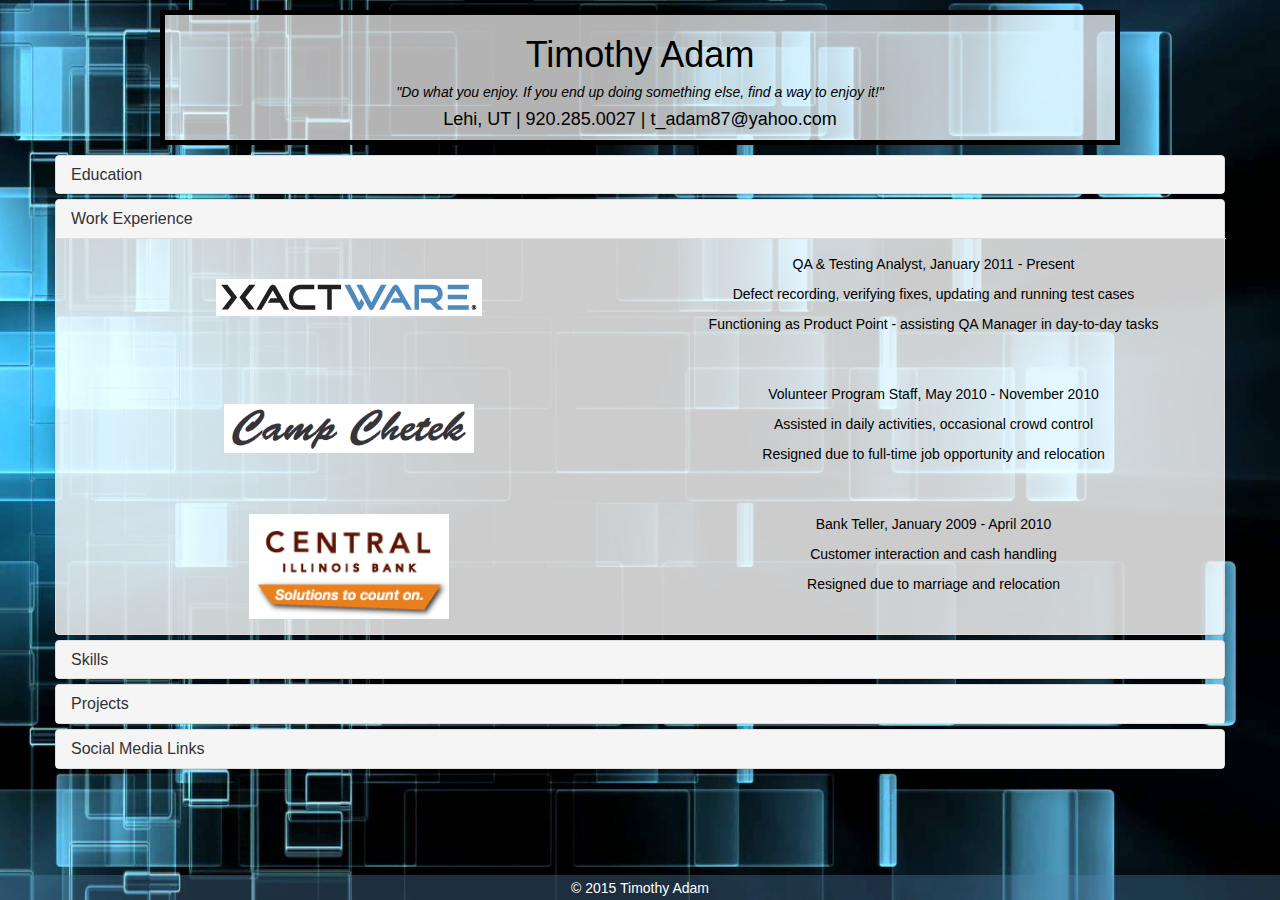
<file: index.html>
<!DOCTYPE html>
<html lang="en">
<head>
    <meta charset="UTF-8">
    <link rel="stylesheet" href="https://maxcdn.bootstrapcdn.com/bootstrap/3.3.5/css/bootstrap.min.css">
    <link rel="stylesheet" href="./css/font-awesome.min.css" type="text/css"/>
    <link rel="stylesheet" href="./css/JSFiddle.css" type="text/css"/>
    <script src="https://ajax.googleapis.com/ajax/libs/jquery/1.11.3/jquery.min.js"></script>
    <script src="http://maxcdn.bootstrapcdn.com/bootstrap/3.3.5/js/bootstrap.min.js"></script>
    <title>Tim Adam's Resume</title>
</head>
<body>

<article>
    <div class="title">
        <h1>Timothy Adam</h1>
        <h5><i>"Do what you enjoy. If you end up doing something else, find a way to enjoy it!"</i></h5>
        <h5></h5>
        <h4>Lehi, UT | 920.285.0027 | t_adam87@yahoo.com</h4>
    </div>
    <div class="container">
        <div class="panel-group" id="accordion">
            <div class="panel panel-default">
                <div class="panel-heading">
                    <h4 class="panel-title">
                        <a data-toggle="collapse" data-parent="#accordion" href="#collapse1">Education</a>
                    </h4>
                </div>
                <div id="collapse1" class="panel-collapse collapse">
                    <div class="panel-body container">
                        <div style="padding-left: 15px">
                            Hover over a school for more information:
                        </div>
                        <br>

                        <div class="row">
                            <div class="col-md-6">
                                <a href="http://mlatc.edu/" data-toggle="popover"
                                   title="Attended Fall 2015 - Spring 2016" data-html="true"
                                   data-content="Web Programming and Development <br> JavaScript and AngularJS emphasis"
                                   data-trigger="hover" data-placement="bottom" class="pop">
                                    <img src="./images/MATC_logo.png" id="MATC"> </a>
                            </div>
                            <div class="col-md-6">
                                <a href="http://www.mbu.edu/" data-toggle="popover" data-html="true"
                                   title="Attended Fall 2005 - Dec 2008"
                                   data-content="Finished 4 year degree in 3.5 years <br> Graduated Salutatorian <br> Degree: Humanities, Liberal Arts; History minor"
                                   data-trigger="hover" data-placement="bottom" data-content-width="750px" class="pop">
                                    <img src="./images/MBU_logo.png"> </a>
                            </div>
                        </div>
                    </div>
                </div>
            </div>
            <div class="panel panel-default">
                <div class="panel-heading">
                    <h4 class="panel-title">
                        <a data-toggle="collapse" data-parent="#accordion" href="#collapse2">Work Experience</a>
                    </h4>
                </div>
                <div id="collapse2" class="panel-collapse collapse in">
                    <div class="panel-body container">
                        <div class="row">
                            <div class="col-sm-6">
                                <a href="http://www.xactware.com/"><img src="./images/XW_logo.jpg" id="XWare"/></a>
                            </div>
                            <div class="col-sm-6 noPopText">
                                <p>QA & Testing Analyst, January 2011 - Present</p>

                                <p>Defect recording, verifying fixes, updating and running test cases</p>

                                <p>Functioning as Product Point - assisting QA Manager in day-to-day tasks</p>
                            </div>
                        </div>
                        <br>
                        <br>

                        <div class="row">
                            <div class="col-sm-6">
                                <a href="http://www.campchetek.org/">
                                    <img src="./images/Camp_Chetek.png" id="CampC"/>
                                </a>
                            </div>
                            <div class="col-sm-6 noPopText">
                                <p>Volunteer Program Staff, May 2010 - November 2010</p>

                                <p>Assisted in daily activities, occasional crowd control</p>

                                <p>Resigned due to full-time job opportunity and relocation</p>
                            </div>
                        </div>
                        <br>
                        <br>

                        <div class="row">
                            <div class="col-sm-6">
                                <a href="http://www.centralillinoisbank.com/">
                                    <img src="./images/CIB_logo.png" id="CIB"/>
                                </a>
                            </div>
                            <div class="col-sm-6 noPopText">
                                <p>Bank Teller, January 2009 - April 2010</p>

                                <p>Customer interaction and cash handling</p>

                                <p>Resigned due to marriage and relocation</p>
                            </div>
                        </div>
                    </div>
                </div>
            </div>
            <div class="panel panel-default">
                <div class="panel-heading">
                    <h4 class="panel-title">
                        <a data-toggle="collapse" data-parent="#accordion" href="#collapse3">Skills</a>
                    </h4>
                </div>
                <div id="collapse3" class="panel-collapse collapse">
                    <div class="panel-body">
                        <div id="chart"></div>
                    </div>
                </div>
            </div>
            <div class="panel panel-default">
                <div class="panel-heading">
                    <h4 class="panel-title">
                        <a data-toggle="collapse" data-parent="#accordion" href="#collapse4">Projects</a>
                    </h4>
                </div>
                <div id="collapse4" class="panel-collapse collapse">
                    <div class="panel-body container">
                        <div style="padding-left: 15px">
                            Hover over a project for a larger image, click to view project in GitHub:
                        </div>
                        <br>

                        <div class="row">
                            <div class="col-md-4">
                                <a href="https://github.com/tdadam/Portfolio"><img src="./images/Portfolio.png"
                                                                                   class="ProjectImg"
                                                                                   alt="This is a screenshot of my Portfolio Home Page"
                                                                                   data-toggle="popover"
                                                                                   title=Portfolio
                                                                                   data-content="Demonstrating HTML and CSS. Includes links, lists, forms. and some Bootstrap."
                                                                                   data-trigger="hover"
                                                                                   data-placement="bottom"
                                                                                   data-content-width="250px"> </a>
                            </div>
                            <!--Waterfall images are placeholders, indicated in title on hover -->
                            <div class="col-md-4">
                                <a href="https://github.com/tdadam/GolfCard"><img src="./images/golf_card.png" class="ProjectImg"
                                                 alt="This is a screenshot of my Golf Score Card"
                                                 data-toggle="popover"
                                                 title="Javascript Project"
                                                 data-content="Connecting to APIs and Javascript functionality including calculations"
                                                 data-trigger="hover" data-placement="bottom"
                                                 data-content-width="250px"> </a>
                            </div>
                            <div class="col-md-4">
                                <a href="https://github.com/tdadam/GameProject"><img src="./images/game_flappy.png" class="ProjectImg"
                                                                                     alt="This is a screenshot of my game project"
                                                 data-toggle="popover"
                                                 title="Multi-state Javascript Project"
                                                 data-content="Javascript project including multiple states (splash/game/score)"
                                                 data-trigger="hover" data-placement="bottom"
                                                 data-content-width="250px"> </a>
                            </div>
                        </div>
                        <br>

                        <div class="row">
                            <div class="col-md-4">
                                <a href="https://github.com/tdadam/ngToDo"><img src="./images/to_do.png" class="ProjectImg"
                                                 alt="This is a screenshot of my Angular To Do app"
                                                 data-toggle="popover"
                                                 title="Angular To Do"
                                                 data-content="Basic To Do application using AngularJS"
                                                 data-trigger="hover" data-placement="bottom"
                                                 data-content-width="250px"> </a>
                            </div>
                            <div class="col-md-4">
                                <a href="#"><img src="./images/Place4.png" class="ProjectImg" data-toggle="popover"
                                                 title=Placeholder4
                                                 data-content="Placeholder for a future project"
                                                 data-trigger="hover" data-placement="bottom"
                                                 data-content-width="250px"> </a>
                            </div>
                            <div class="col-md-4">
                                <a href="#"><img src="./images/Place5.png" class="ProjectImg" data-toggle="popover"
                                                 title=Placeholder5
                                                 data-content="Placeholder for a future project"
                                                 data-trigger="hover" data-placement="bottom"
                                                 data-content-width="250px"> </a>
                            </div>
                        </div>
                    </div>
                </div>
            </div>
            <div class="panel panel-default">
                <div class="panel-heading">
                    <h4 class="panel-title">
                        <a data-toggle="collapse" data-parent="#accordion" href="#collapse5">Social Media Links</a>
                    </h4>
                </div>
                <div id="collapse5" class="panel-collapse collapse">
                    <div class="panel-body container">
                        <div class="row">
                            <div class="col-xs-2">
                                <a href="mailto:t_adam87@yahoo.com" title="E-mail"><i class="fa fa-envelope"></i></a>
                            </div>
                            <div class="col-xs-2">
                                <a href="https://facebook.com/tim.adam.1612" title="Facebook"><i
                                        class="fa fa-facebook-official"></i></a>
                            </div>
                            <div class="col-xs-2">
                                <a href="https://plus.google.com/u/0/107157614094293987332/about/p/pub" title="Google+"><i
                                        class="fa fa-google-plus-square"></i></a>
                            </div>
                            <div class="col-xs-2">
                                <a href="https://github.com/tdadam" title="GitHub"><i class="fa fa-github"></i></a>
                            </div>
                            <div class="col-xs-2">
                                <!--I do not have a personal LinkedIn account, this is a placeholder-->
                                <a href="#" title="LinkedIn"><i class="fa fa-linkedin-square"></i></a>
                            </div>
                            <div class="col-xs-2">
                                <!--I do not have a personal Instagram account, this is a placeholder-->
                                <a href="#" title="Instagram"><i class="fa fa-instagram"></i></a>
                            </div>
                        </div>
                    </div>
                </div>
            </div>
        </div>
    </div>
    <script src="./js/chartjs.js"></script>
    <script>
        $(document).ready(function () {
            $('[data-toggle="popover"]').popover();
        });
    </script>
</article>
<footer>
    <span>&copy; 2015 Timothy Adam</span>
</footer>
</body>
</html>
</file>
<file: css/JSFiddle.css>
html, body {
    margin:0;
    height:100%;
    min-height:100%;
}
body {
    margin:0;
    display: flex;
    flex-direction: column;
    background: url("../images/background.jpg") fixed no-repeat top right;
    background-size: cover;
}

header {
    background: black;
    text-align: center;
    max-height: 30px;
    color: white;
}
article {
    overflow-y: auto;
    color: black;

}
footer {
    background: rgba(84, 135, 178, 0.35);
    height: 25px;
    text-align: center;
    color: white;
    z-index: 3;
    padding-top: 3px;
    position: absolute;
    bottom: 0;
    width: 100%;
}

footer * {
    padding: 0 0 0 0;
    margin: 0 0 0 0;
    display: inline;
    text-decoration: none;
}
footer a:hover {
    text-decoration: none;
}
header *, footer * {
    color: white;
}

.title {
    text-align: center;
    border: 5px solid black;
    margin: 10px auto 10px auto;
    background-color: rgba(255, 255, 255, 0.7);
    width: 75%;
}

.body {
    background-color: rgba(255, 255, 255, 0.7);
    margin: 0 10px 35px 290px;
    padding: 10px 10px 10px 10px;
    width: auto;
}
article nav {
    position: fixed;
    left: 0;
    float: left;
    background-color: rgba(249, 248, 248, 0.84);
    width: 280px;
    border: black 5px;
    height: 100%;
}

form input, textarea {
    border: black solid 1px
}

table {
    width: auto;
    border-collapse: collapse;
    margin: 0 20px 0 20px;
}
table td, th {
    border: solid 2px black;
    text-align: center;
}
ul {
    list-style-type: none;
    padding-left: 15px;
}

.container {
    position: relative;
    padding: 0;
}

#mainContact {
    display: flex;
    align-content: space-around;
    height: 75px;
}

.projectLink {
    text-decoration: none;
    color: #131E4A;
}
.projectLink:hover{
    text-decoration: none;
}

.panel {
    background-color: rgba(255,255,255,.8);
}

.pop img {
    display: block;
    margin: auto;
}
.popover {
    max-width: 750px;
}
.noPopText {
    text-align: center;

}
.panel-body {
    padding: 15px 0 15px 0;
}

#XWare {
    display: block;
    margin: 25px auto 25px auto;
    background-color: #fff;
    padding: 5px 0 5px 0;
}
#CampC {
    display: block;
    margin: 20px auto 20px auto;
    width: 250px;
}
#CIB {
    width: 200px;
    display: block;
    margin: auto;
    background-color: #fff;
}
.row {
    margin: 0;
}
#MATC {
    background-color: #4E0018;
    margin-top: 30px;
}
.col-xs-2 {
    text-align: center;
    margin: auto;
}
.col-xs-2 a {
    color: black;
    font-size: xx-large;
}
.ProjectImg {
    display: block;
    margin: auto;
    width: 250px;
    transition: 0.5s ease;
    -webkit-transition: 0.5s ease;
    -moz-transition: 0.5s ease;
}
.ProjectImg:hover{
width: 325px;
}

.col-md-4 {
    padding: 0;
}

#chart {
    text-align: left;
    box-shadow: 0px 2px 8px rgba(0,0,0,.2);
    border: 1px solid #aaa;
    margin: 32px auto;
    background: white;
}
</file>
